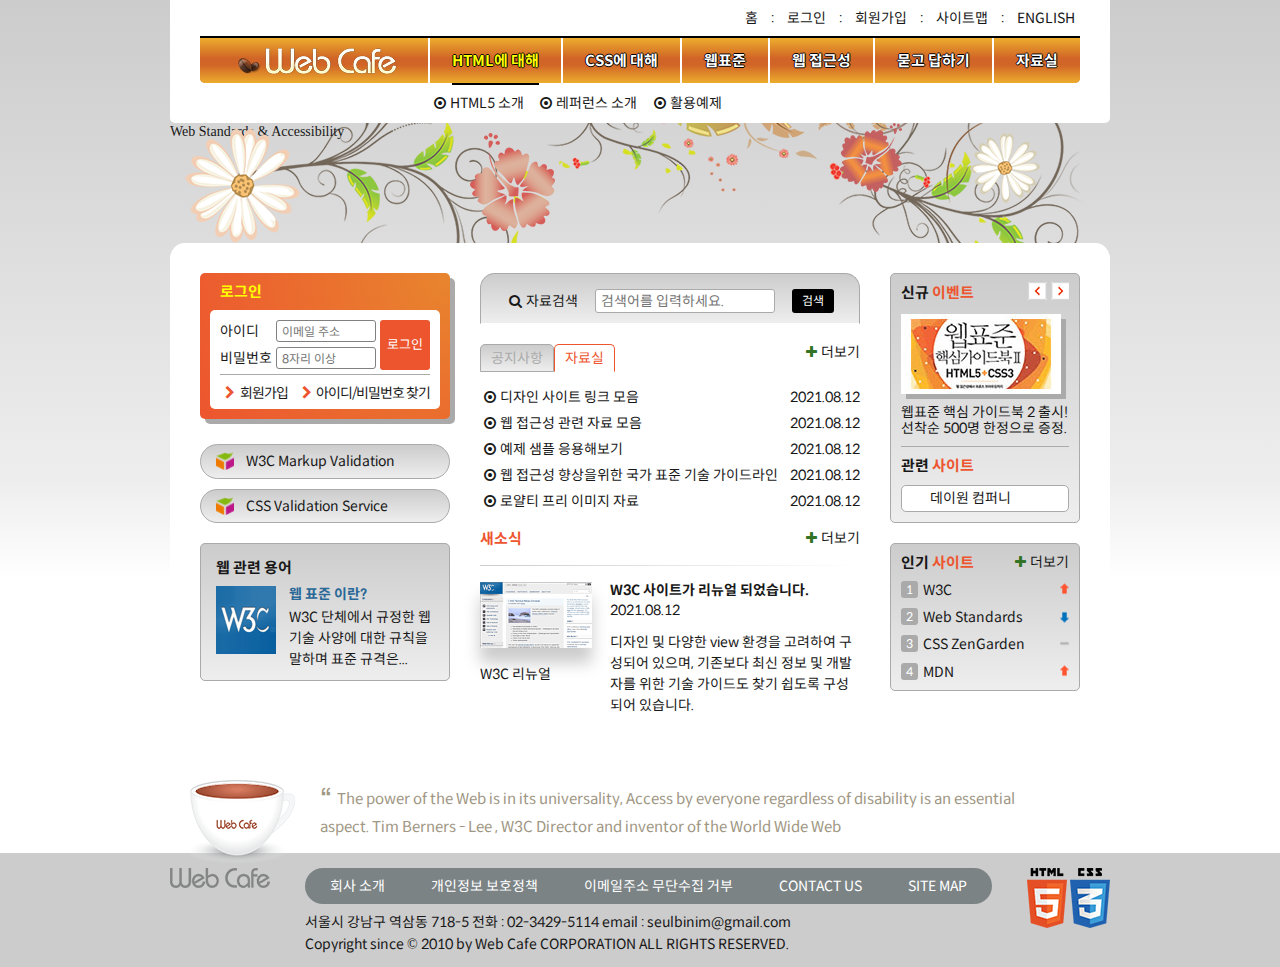
<file: HTML5/main.html>
<!DOCTYPE html>
<html lang="ko">
<head>
  <meta charset="UTF-8" />
  <meta http-equiv="X-UA-Compatible" content="IE=edge" />
  <meta name="viewport" content="width=device-width, initial-scale=1.0" />
  <title>웹카페</title>
  <link rel="stylesheet" href="./css/main.css" />
  <script src="js/main.js" defer></script>
</head>
<body>
  <div class="container">
    <header class="header">
      <h1 class="logo"><a href="#"><img src="./assets/logo.png" alt="web cafe" /></a></h1>
      <ul class="member-service">
        <li>
          <a href="#">홈</a>
        </li>
        <li>
          <span aria-hidden="true">:</span>
          <a href="#">로그인</a>
        </li>
        <li>
          <span aria-hidden="true">:</span>
          <a href="#">회원가입</a>
        </li>
        <li>
          <span aria-hidden="true">:</span>
          <a href="#">사이트맵</a>
        </li>
        <li>
          <span aria-hidden="true">:</span>
          <a href="#">english</a>
        </li>
      </ul>
      <nav class="navigation">
        <h2 class="sr-only">메인 메뉴</h2>
        <ul class="menu">
          <li class="menu-item is-active">
            <button type="button" class="menu-button">HTML에 대해</button>
            <ul class="sub-menu menu-html">
              <li>
                <a href="#">HTML5 소개</a>
              </li>
              <li>
                <a href="#">레퍼런스 소개</a>
              </li>
              <li>
                <a href="#">활용예제</a>
              </li>
            </ul>
          </li>
          <li class="menu-item">
            <button type="button" class="menu-button">CSS에 대해</button>
            <ul class="sub-menu menu-css">
              <li>
                <a href="#">CSS 소개</a>
              </li>
              <li>
                <a href="#">CSS2 VS CSS3</a>
              </li>
              <li>
                <a href="#">CSS 애니메이션</a>
              </li>
              <li>
                <a href="#">CSS Framework</a>
              </li>
            </ul>
          </li>
          <li class="menu-item">
            <button type="button" class="menu-button">웹표준</button>
            <ul class="sub-menu menu-standards">
              <li>
                <a href="#">웹표준 이란?</a>
              </li>
              <li>
                <a href="#">W3C</a>
              </li>
              <li>
                <a href="#">HTML5의 현재와 미래</a>
              </li>
            </ul>
          </li>
          <li class="menu-item">
            <button type="button" class="menu-button">웹 접근성</button>
            <ul class="sub-menu menu-accessibility">
              <li>
                <a href="#">웹 접근성의 개요</a>
              </li>
              <li>
                <a href="#">장애 환경의 이해</a>
              </li>
              <li>
                <a href="#">장차법</a>
              </li>
              <li>
                <a href="#">웹 접근성 품질마크</a>
              </li>
            </ul>
          </li>
          <li class="menu-item">
            <button type="button" class="menu-button">묻고 답하기</button>
            <ul class="sub-menu menu-qna">
              <li>
                <a href="#">묻고 답하기</a>
              </li>
              <li>
                <a href="#">FAQ</a>
              </li>
              <li>
                <a href="#">1대1 질문</a>
              </li>
              <li>
                <a href="#">웹표준</a>
              </li>
              <li>
                <a href="#">웹 접근성</a>
              </li>
            </ul>
          </li>
          <li class="menu-item">
            <button type="button" class="menu-button">자료실</button>
            <ul class="sub-menu menu-archive">
              <li>
                <a href="#">공개 자료실</a>
              </li>
              <li>
                <a href="#">이미지 자료실</a>
              </li>
              <li>
                <a href="#">웹표준 자료실</a>
              </li>
              <li>
                <a href="#">웹 접근성 자료실</a>
              </li>
            </ul>
          </li>
        </ul>
      </nav>
    </header>
    <div class="visual">
      <p class="visual-text">
        Web Standards &amp; Accessibility
      </p>
    </div>
    <main class="main">
      <div class="group group1">
        <section class="login">
          <h2 class="login-title">로그인</h2>
          <form method="POST" action="https://formspree.io/seulbinim@gmail.com" class="login-form">
            <fieldset>
              <legend>회원 로그인 폼</legend>
              <p class="user-email">
                <label for="user-email">아이디</label><input type="email" id="user-email" name="uid" required placeholder="이메일 주소">
              </p>
              <p class="user-password">
                <label for="user-password">비밀번호</label><input type="password" id="user-password" name="upw" required placeholder="8자리 이상">
              </p>
              <button type="submit" class="button-login">로그인</button>
            </fieldset>
          </form>
          <ul class="sign">
            <li><a href="#" class="icon-right-open">회원가입</a></li>
            <li><a href="#" class="icon-right-open">아이디/비밀번호 찾기</a></li>
          </ul>
        </section>
        <section class="validation">
          <h2 class="sr-only">유효성 검사 배너</h2>
          <ul class="validation-list">
            <li>
              <a href="https://validator.w3.org/" target="_blank" title="마크업 유효성 검사 사이트로 이동(새창)">
                W3C Markup Validation
              </a>
            </li>
            <li>
              <a href="https://jigsaw.w3.org/css-validator/" target="_blank" title="CSS 유효성 검사 사이트로 이동(새창)">
                CSS Validation Service
              </a>
            </li>
          </ul>
        </section>
        <section class="term">
          <h2 class="term-title">웹 관련 용어</h2>
          <dl class="term-list">
            <div class="clearfix">
              <dt class="term-list-subject">웹 표준 이란?</dt>
              <dd class="term-list-thumbnail">
                <img src="assets/web_standards.gif" alt="W3C">
              </dd>
              <dd class="term-list-brief">
                W3C 단체에서 규정한 웹 기술 사양에 대한 규칙을 말하며 표준 규격은...
              </dd>
            </div>
          </dl>
        </section>
      </div>
      <div class="group group2">
        <section class="search">
          <h2 class="sr-only">검색</h2>
          <form method="POST" action="https://formspree.io/seulbinim@gmail.com" class="search-form">
            <fieldset>
              <legend>검색 폼</legend>
              <div class="search-form-wrapper">
                <label for="search" class="icon-search"><i></i>자료검색</label>
                <input type="search" id="search" name="search"
                       placeholder="검색어를 입력하세요." required>
                <button type="submit" class="button-search">검색</button>
              </div>
            </fieldset>
          </form>
        </section>
        <div class="board">
          <section class="notice board-section">
            <h2 class="board-tab notice-title" id="notice-title">공지사항</h2>
            <ul class="notice-list board-panel">
              <li>
                <a class="icon-dot-circled" href="#">HTML의 모든 것을 알려주마 샘플 활용법</a>
                <time datetime="2021-08-12T13:53:45">2021.08.12</time>
              </li>
              <li>
                <a class="icon-dot-circled" href="#">W3C 사이트 리뉴얼 및 공지사항</a>
                <time datetime="2021-08-12T13:53:45">2021.08.12</time>
              </li>
              <li>
                <a class="icon-dot-circled" href="#">KWCAG 2.1 소식</a>
                <time datetime="2021-08-12T13:53:45">2021.08.12</time>
              </li>
              <li>
                <a class="icon-dot-circled" href="#">서버 점검으로 인한 사이트 이용안내 입니다.</a>
                <time datetime="2021-08-12T13:53:45">2021.08.12</time>
              </li>
              <li>
                <a class="icon-dot-circled" href="#">여러분들이 생각하는 웹 접근성에 대해 이야기를 나누어 봅시다.</a>
                <time datetime="2021-08-12T13:53:45">2021.08.12</time>
              </li>
            </ul>
            <a href="#" class="icon-plus more board-more" title="공지사항" aria-labelledby="notice-title">더보기</a>
          </section>
          <section class="archive board-section is-select">
            <h2 class="board-tab archive-title" id="archive-title">자료실</h2>
            <ul class="archive-list board-panel">
              <li>
                <a class="icon-dot-circled" href="#">디자인 사이트 링크 모음</a>
                <time datetime="2021-08-12T13:53:45">2021.08.12</time>
              </li>
              <li>
                <a class="icon-dot-circled" href="#">웹 접근성 관련 자료 모음</a>
                <time datetime="2021-08-12T13:53:45">2021.08.12</time>
              </li>
              <li>
                <a class="icon-dot-circled" href="#">예제 샘플 응용해보기</a>
                <time datetime="2021-08-12T13:53:45">2021.08.12</time>
              </li>
              <li>
                <a class="icon-dot-circled" href="#">웹 접근성 향상을위한 국가 표준 기술 가이드라인</a>
                <time datetime="2021-08-12T13:53:45">2021.08.12</time>
              </li>
              <li>
                <a class="icon-dot-circled" href="#">로얄티 프리 이미지 자료</a>
                <time datetime="2021-08-12T13:53:45">2021.08.12</time>
              </li>    
            </ul>
            <a href="#" class="icon-plus more board-more" title="자료실" aria-labelledby="archive-title">더보기</a>
          </section>
        </div>
        <section class="news">
          <h2 class="news-title">새소식</h2>
          <a href="#" class="news-link">
            <article class="news-item">
              <h3 class="news-item-title">W3C 사이트가 리뉴얼 되었습니다.</h3>
              <time class="news-item-date" datetime="2018-05-31T16:19:23">2021.08.12</time>
              <p class="news-item-brief">
                디자인 및 다양한 view 환경을 고려하여 구성되어 있으며,
                기존보다 최신 정보 및 개발자를 위한 기술 가이드도
                찾기 쉽도록 구성되어 있습니다.
              </p>
              <figure class="news-item-thumbnail">
                <img src="assets/news.gif" alt="W3C 사이트가 HTML 발표 후 새롭게 리뉴얼 된 모습">
                <figcaption>W3C 리뉴얼</figcaption>
              </figure>
            </article>
          </a>
          <a href="#" class="icon-plus news-more more" title="새소식">더보기</a>
        </section>
      </div>
      <div class="group group3">
        <div class="gradient-effect">
          <section class="event">
            <h2 class="event-title">신규 <span class="point-color">이벤트</span></h2>
            <div class="event-button-area">
              <button type="button" class="event-button-previous">이전 이벤트 보기</button>
              <button type="button" class="event-button-next">다음 이벤트 보기</button>
            </div>
            <div id="event-detail" class="event-detail">
              <span class="event-thumbnail">
                <img src="./assets/free_gift.gif" alt="이벤트 경품 : 웹표준 핵심가이드 북 도서 증정" />
              </span>
              <p class="event-brief"><em>웹표준 핵심 가이드북 2 출시!</em> 선착순 500명 한정으로 증정.</p>
            </div>
          </section>
          <section class="related">
            <h2 class="related-title">관련 <span class="point-color">사이트</span></h2>
            <ul class="related-list" tabindex="0">
              <li><a href="#">데이원 컴퍼니</a></li>
              <li><a href="#">W3C</a></li>
              <li><a href="#">제로 베이스</a></li>
              <li><a href="#">CSS ZenGarden</a></li>
              <li><a href="#">웹접근성 연구소</a></li>
            </ul>
          </section>
        </div>
        <section class="favorite gradient-effect">
          <h2 class="favorite-title">인기 <span class="point-color">사이트</span></h2>
          <ol class="favorite-list">
            <li class="no1"><a href="#">W3C</a><em class="up" aria-label="상승"></em></li>
            <li class="no2"><a href="#">Web Standards</a><em class="down" aria-label="하락"></em></li>
            <li class="no3"><a href="#">CSS ZenGarden</a><em class="stop" aria-label="변동없음"></em></li>
            <li class="no4"><a href="#">MDN</a><em class="up" aria-label="상승"></em></li>
          </ol>
          <a href="#" class="icon-plus more favorite-more" title="인기 사이트">더보기</a>
        </section>
      </div>
    </main>
    <article class="slogan">
      <h2 class="slogan-title" title="웹카페에서 웹표준을">슬로건</h2>
      <p class="slogan-content">
        <q cite="http://w3.org/WAI">The power of the Web is in its universality, Access by everyone regardless of disability is an essential aspect.</q>
        Tim Berners - Lee , W3C Director and inventor of the World Wide Web
      </p>
      <footer class="sr-only">
        출처 : W3C, http://w3.org/WAI/
      </footer>
    </article>
    <footer class="footer">
      <div class="footer-inner">
        <a href="#" class="footer-logo">
          <img src="assets/footer_logo.png" alt="web cafe">
        </a>
        <div class="footer-information">
          <ul class="guide-list">
            <li><a href="#">회사 소개</a></li>
            <li><a href="#">개인정보 보호정책</a></li>
            <li><a href="#">이메일주소 무단수집 거부</a></li>
            <li><a href="#">contact us</a></li>
            <li><a href="#">site map</a></li>
          </ul>
          <address class="address">
            <span>서울시 강남구 역삼동 718-5</span>
            <span>전화 : 02-3429-5114</span>
            <span>email : <a href="mailto:seulbinim@gmail.com">seulbinim@gmail.com</a></span>
          </address>
          <small class="copyright">
            Copyright since &copy; 2010 by Web Cafe CORPORATION ALL RIGHTS RESERVED.
          </small>
        </div>
        <div class="badge-container">
          <img class="badge-html" src="assets/html5_logo.png" alt="최신 표준인 HTML5를 사용하여 마크업 했습니다.">
          <img class="badge-css" src="assets/css3_logo.png" alt="최신 기술인 CSS3를 활용하여 디자인 했습니다.">
        </div>
      </div>
    </footer>
  </div>
</body>
</html>
</file>
<file: HTML5/css/main.css>
@import url(//spoqa.github.io/spoqa-han-sans/css/SpoqaHanSansNeo.css);
@import url(./fonts.css);
@import url(./normalize.css);
@import url(./fontello.css);

/* @import url(./reset.css); */

/* 스타일 초기화 */
ul, ol{
  list-style-type: none;
  margin-top: 0;
  margin-bottom: 0;
  padding-left: 0;
}

a{
  color: inherit;
  text-decoration: none;
}

fieldset{
  margin: 0;
  padding: 0;
  border: 0;
}

/* 기본 스타일 */
body *, body *::before, body *::after{
  box-sizing: border-box;
}
html{
  font-size: 10px;
}

body{
  color: #181818;
  font-size: 1.4rem;
  font-family: 'Spoqa Han Sans Neo', 'sans-serif';
  background-color: #ccc;  
  background-image: url(./images/bg_flower.png), linear-gradient(#ccc 0%, #eee 50%, #fff 60%, #fff 100%);
  background-repeat: no-repeat;
  background-position: 50% 0;
}

/* 숨김 콘텐츠 - 스크린 리더 환경을 고려 */
.sr-only, legend{
  position: absolute;
  width: 1px;
  height: 1px;
  margin: -1px;
  overflow: hidden;
  clip: rect(0, 0, 0, 0);
  clip-path: inset(50%);
}

/* 레이아웃 공통 */
.header, .visual, .main, .slogan, .footer-inner{
  width: 940px;
  margin-left: auto;
  margin-right: auto;
}

/* 헤더 */
.header{
  background-color: #fff;
  position: relative;
  padding: 0 30px;
  border-radius: 0 0 5px 5px;
}

/* 로고 */
.logo{
  margin-top: 0;
  margin-bottom: 0;
  position: absolute;
  top: 45px;
  left: 65px;
  z-index: 10;
}

.logo a, .logo img{
  display: block;
}
/* 멤버 서비스 링크 목록 */
.member-service{
  text-align: right;
  padding: 2px 0;
  margin-right: -5px;
}

.member-service li{
  display: inline-block;
  text-transform: uppercase;
}

.member-service a{
  padding: 8px 5px;
  margin: 0 5px;
  display: inline-block;
}

/* 메인 메뉴 */
.navigation{
  padding-bottom: 40px;
}
.menu{
  background: #d16527 linear-gradient(to bottom,#edad2d 0%,#d16527 45%,#d16527 60%,#edad2d 100%); 
  padding-left: 228px;
  border-top: 2px solid #000;
  border-radius: 0 0 5px 5px;
  height: 47px;
}

.menu-item{
  float: left;
  position: relative;
  border-left: 2px solid #fff;
}

.menu-button{
  background-color: transparent;
  border: 0;
  padding: 0 22px;
  line-height: 45px;
  display: block;
  font-size: 15px;
  font-weight: bold;
  color: #fff;
  text-shadow: 0 1px 0 #000,
               1px 0 0 #000,
               -1px 0 0 #000,
               0 -1px 0 #000;
}

.is-active .menu-button{
  color: #ff0;
}

.is-active .menu-button::after{
  content: "";
  display: block;
  height: 2px;
  background-color: #000;
}

.sub-menu{
  position: absolute;
  display: none;
  top: 47px;
  white-space: nowrap;
}

.sub-menu li{
  display: inline-block;
}

.sub-menu a{
  display: inherit;
  padding: 10px 0;
  margin-right: 10px;
}

.sub-menu a:hover, 
.sub-menu a:focus{
  color: #f00;
}

.sub-menu a::before{ 
  content: '\f192';
  font-family: 'fontello';
  font-weight: normal;
  font-variant: normal;
  text-transform: none;
  display: inline-block;
  text-decoration: inherit;
  width: 1em;
  margin-right: .2em;
  text-align: center;
  margin-left: .2em;
}

.sub-menu a:hover::before, 
.sub-menu a:focus::before{ 
  content: '\e800'; 
}

.is-active .sub-menu{
  display: block !important;
}

.menu li:nth-child(-n+3) .sub-menu{
  left: 0;
}

.menu li:nth-child(n+4) .sub-menu{
  right: 0;
}

/* 비주얼 */
@keyframes moveEffect {
  0%{
    /* padding: 0; */
    /* top: 0;
    left: 0; */
    transform: translate(0, 0);
    font-size: 12px;
    color: rgba(0,0,0,0);
  }
  100%{
    /* padding-left: 400px;
    padding-top: 75px; */
    /* top: 75px;
    left: 400px; */
    transform: translate(400px, 75px);
    font-size: 24px;
    color: rgba(0,0,0,1);
  }
}

@keyframes fadeEffect {
  0%{ opacity : 1 ; }
  100%{ opacity : 0 ; }
}

.visual{
  height: 120px;
  position: relative;
}

.visual::before, .visual::after{
  content: '';
  position: absolute;
  top: 0;
  left: 0;
  width: 100%;
  height: 100%;
  background-repeat: no-repeat;
  animation-name: fadeEffect;
  animation-duration: 2000ms;
  animation-iteration-count: infinite;
  animation-direction: alternate;
}

.visual::before{ 
  background-image: url(./images/ani_flower_01.png) , url(./images/ani_flower_02.png);
  background-position: 0 -10px , 670px 0;
}

.visual::after{ 
  background-image: url(./images/ani_flower_03.png) , url(./images/ani_flower_04.png);
  background-position: 300px 10px , 800px 10px;
  animation-delay: 1000ms;
}

.visual-text{
  /* position: absolute; */
  font-family: 'Times New Roman', Times, serif;
  margin: 0;
  animation-name: moveEffect;
  animation-duration: 3000ms;
  animation-fill-mode: forwards;
  display: inline-block;
}

/* 메인 콘텐츠 */
.main{
  background-color: #fff;
  border-radius: 15px 15px 0 0;
  padding: 30px 15px;
  display: flex;
  flex-direction: row;
  justify-content: space-between;
  align-items: stretch;
  flex-wrap: nowrap;
}

.group{
  margin-left: 15px;
  margin-right: 15px;
}

.group1{
  width: 250px;
}
.group2{
  width: 380px;
}
.group3{
  width: 190px;
}

/* 로그인 */
.login{
  background: #ed552f radial-gradient(circle at right top, #e8852e , #ed552f);
  margin-bottom: 25px;
  border-radius: 5px;
  box-shadow: 5px 5px 0 0 #aaa;
  padding: 10px;
}

.login-title{
  margin: 0;
  color: #ff0;
  font-size: 1.5rem;
  font-weight: 700;
  text-indent: 10px;
}

.login-form{
  background-color: #fff;
  border-radius: 5px 5px 0 0;
  margin-top: 10px;
  padding: 10px 10px 0 10px;
}

.login-form fieldset{
  position: relative;
  border-bottom: 1px solid #aaa;
}

.user-email, .user-password{
  margin-top: 0;
  margin-bottom: 5px;
}

.login-form p *{
  vertical-align: middle;
}
.login-form label{
  width: 4em;
  display: inline-block;
}

[name="uid"], [name="upw"]{
  border: 1px solid gray;
  padding: 2px 2px 2px 5px;
  width: 100px;
  height: 22px;
  border-radius: 3px;
  font-size: 12px;
}

.button-login{
  border:0;
  background: #ed552f;
  border-radius: 3px;
  color: #fff;
  font-size: 1.3rem;
  padding: 0;
  position: absolute;
  top: 0;
  right: 0;
  width: 50px;
  height: 50px;
}

.sign{
  background-color: #fff;
  border-radius: 0 0 5px 5px;
  display: flex;
  justify-content: space-between;
  padding: 2px 10px;
}

.sign a{
  display: block;
  letter-spacing: -1px;
  padding: 8px 0 6px;
}

.sign a::before{ 
  color: #ed552f;
}

/* 유효성 검사 배너 */
.validation{
  margin-bottom: 20px;
}

.validation-list li{
  margin-bottom: 10px;
}

.validation-list a{
  padding: 8px 0;
  text-indent: 45px;
  border: 1px solid #aaa;
  border-radius: 50px;
  background: url(./images/validation_icon.png) no-repeat 15px 50% /18px 18px, 
  linear-gradient(to bottom, #ccc, #eee);
  display: block;
}

/* 용어 소개 */
.term{
  background: #ccc linear-gradient(to bottom, #ccc, #eee);
  border: 1px solid #aaa;
  border-radius: 5px;
  padding: 15px 15px 10px;
}

.term-title{
  margin-top: 0;
  margin-bottom: 0;
  font-size: 1.5rem;
  font-weight: 700;
}

.term-list{
  margin-top: 10px;
  margin-bottom: 0;
}

.clearfix::after{
  content: "";
  display: block;
  clear: both;
}

.term-list-subject{
  color: #296897;
  font-weight: 700;
  margin-bottom: 5px;
}

.term-list-subject, .term-list-brief{
  float: right;
  width: 145px;
}

.term-list-thumbnail{
  margin-left: 0;
  float: left;
}

.term-list-thumbnail img{
  vertical-align: top;
}

.term-list-brief{
  margin-left: 0;
  line-height: 1.5;
}

.term-list div{
  margin-top: 10px;
}
.term-list div:nth-of-type(even) .term-list-subject,
.term-list div:nth-of-type(even) .term-list-brief{
  float: left;
}

.term-list div:nth-of-type(even) .term-list-thumbnail{
  float: right;
}

/* 검색 폼 */
.search{
  margin-bottom: 20px;
}
.search-form-wrapper{
  background: #ccc linear-gradient(to bottom, #ccc, #eee);
  border: 1px solid #aaa;
  border-radius: 15px 15px 0 0;
  padding: 15px 25px 10px;
  border-bottom-color: #fff;
  display: flex;
  justify-content: space-between;
  align-items: center;
}

[name="search"]{
  border: 1px solid #aaa;
  border-radius: 3px;
  padding: 2px 5px;
  height: 24px;
  width: 180px;
}

.button-search{
  background: #000;
  border-radius: 3px;
  color: #fff;
  font-size: 1.2rem;
  padding: 2px 10px;
  height: 24px;
  border: 0;
}

/* 공지사항 및 자료실 */
.board{
  position: relative;
  min-height: 165px;
  margin-bottom: 20px;
}

.board-tab{
  margin: 0;
  background: #ccc linear-gradient(to bottom, #ccc, #eee);
  border: 1px solid #aaa;
  border-radius: 5px 5px 0 0;
  color: #aaa;
  font-size: 1em;
  font-weight: 400;
  padding: 5px 10px;
  position: absolute;
  top: 0;
  cursor: pointer;
}

.notice-title{
  left: 0;
}
.archive-title{
  left: 74px;
}

.is-select .board-tab{
  background: #fff;
  border-color: currentColor;
  border-bottom-color: #fff;
  color: #ed552f;
}

.board-panel, .board-more{
  display: none;
}

.is-select .board-panel,
.is-select .board-more{
  display: block; 
}

.board-panel{
  padding-top: 35px;
}

.board-panel li{
  margin-top: 10px;
  display: flex;
}

.board-panel a{
  flex-grow: 1;
  white-space: nowrap;
  overflow: hidden;
  text-overflow: ellipsis;
}

.board-more{
  position: absolute;
  top: -8px;
  right: -8px;
  padding: 8px;
}

.more::before{ 
  color: hsla(110,50%,30%,1);
}

/* 새소식 */
.news{
  position: relative;
}

.news::before{ 
  content: "";
  position: absolute;
  top: 35px;
  left: 0;
  width: 100%;
  height: 1px;
  background: #aaa linear-gradient(to right, #ccc, #fff);
}

.news-title{
  margin: 0;
  font-weight: 700;
  font-size: 1.5rem;
  color: #ed552f;
}

.news-link{
  display: block;
}

.news-item{
  margin-top: 35px;
  display: grid;
  grid-template-columns: 130px 1fr;
  grid-template-rows: 20px 30px auto;
  grid-template-areas: "thumbnail title"
                       "thumbnail date"
                       "thumbnail brief";
}

.news-item-title{
  margin: 0;
  font-weight: 700;
  font-size: 1em;
  grid-area: title;
}

.news-item-date{
  grid-area: date;
}

.news-item-brief{
  margin: 0;
  line-height: 1.5;
  grid-area: brief;
}

.news-item-thumbnail{
  margin: 0;
  grid-area: thumbnail;
}

.news-item-thumbnail img{
  box-shadow: 0 15px 15px 0 #ccc;
  margin-bottom: 15px;
}

.news-more{
  position: absolute;
  top: -8px;
  right: -8px;
  padding: 8px;
}

/* 신규 이벤트와 관련 사이트 */
.gradient-effect{
  background: #ccc linear-gradient(to bottom, #ccc, #eee);
  border: 1px solid #aaa;
  border-radius: 5px;
  padding: 10px;
}

.group3 [class$="-title"]{
  margin: 0;
  font-size: 1.5rem;
  font-weight: 700;
}

.point-color{
  color: #ed552f;
}

.event{
  display: flex;
  flex-flow: row wrap;
  border-bottom: 1px solid #aaa;
  margin-bottom: 10px;
}

.event-title{
  flex-grow: 1;
}

.event-button-area{
  height: 20px;
  padding: 2px 0 1px ;
  overflow: hidden;
  position: relative;
  top: -4px;
}

.event-button-previous, 
.event-button-next{
  border: 0;
  padding: 0;
  background: transparent url(./images/back_forward.png) no-repeat;
  width: 19px;
  height: 0;
  padding-top: 20px;
  cursor: pointer;
}

.event-button-next{
  background-position: -35px 0;
}

.event-detail{
  width: 100%;
  margin-top: 10px;
}

.event-thumbnail{
  width: 160px;
  background: skyblue;
  box-shadow: 5px 5px 0 0 #aaa;
  display: block;
}

.event-thumbnail img{
  vertical-align: top;
  width: 100%;
}

.event-brief{
  margin: 10px 0;
}

.event em{
  font-style: normal;
}

.related-list{
  background: #fff;
  margin-top: 10px;
  border: 1px solid #aaa;
  border-radius: 5px;
  height: 27px;
  overflow: hidden;
  transition: all 400ms ease-in-out;
}

.related-list:hover, .related-list:focus{
  height: auto;
  padding: 10px 0;
}

.related-list a{
  display: block;
  line-height: 25px;
  text-indent: 2em;
}

.related-list a:focus{
  outline-offset: -3px;
}

/* 인기 사이트 */
.favorite{
  margin-top: 20px;
  position: relative;
}

.favorite-list{
  counter-reset: number;
}

.favorite-list li{
  margin-top: 10px;
  counter-increment: number;
  position: relative;
}

.favorite-list li *{
  vertical-align: middle;
}

.favorite-list li::before{ 
  content: counter(number);
  background: #aaa;
  color: #fff;
  padding: 1px 5px;
  font-size: 1.2rem;
  border-radius: 3px;
  margin-right: 5px;
}

.favorite-list em{
  position:absolute;
  top: 50%;
  right: 0;
  width: 9px;
  height: 11px;
  background-image: url(./images/rank.png);
  background-repeat: no-repeat;
  transform: translateY(-50%);
}

.down{
  background-position: 0 100%;
}

.stop{
  background-position: 0 50%; 
}

.favorite-more{
  position: absolute;
  top: 2px;
  right: 2px;
  padding: 8px;
}

/* 슬로건 */
.slogan{
  position: relative;
  padding: 10px 80px 0 150px;
}

.slogan-title{
  margin: 0;
  font-size: 1em;
  font-weight: 400;
  width: 110px;
  height: 83px;
  position: absolute;
  text-align: center;
  line-height: 83px;
  bottom: -25px;
  left: 15px;
}
.slogan-title::after{
  content: "";
  width: 100%;
  height: 100%;
  position: absolute;
  top: 0;
  left: 0;
  background: transparent url(./images/coffee.png) no-repeat;
}

.slogan-content{
  font-size: 1.5rem;
  color: #a09784;
  line-height: 1.5;
}

.slogan-content q:before{
  font-size: 3rem;
  position: relative;
  top: 10px;
  margin-right: 5px;
}

.slogan-content q:after{
  content: "";
}

/* 푸터 */
.footer{
  background-color: #ccc;  
  background-image: linear-gradient(#ccc 0%, #eee 70%, `#fff 100%);
}

.footer-inner{
  display: flex;
  padding: 15px 0;
}
.footer-information{
  flex-grow: 1;
  margin: 0 35px;
}

.guide-list{
  display: flex;
  justify-content: space-between;
  background: #7b8385;
  color: #fff;
  padding: 2px 10px;
  margin-bottom: 10px;
  border-radius: 20px;;
}

.guide-list a{
  display: block;
  padding: 8px 15px;
  text-transform: uppercase;
}

.address{
  font-style: normal;
  margin-bottom: 5px;
}

.copyright{
  font-size: 1em;
}
</file>
